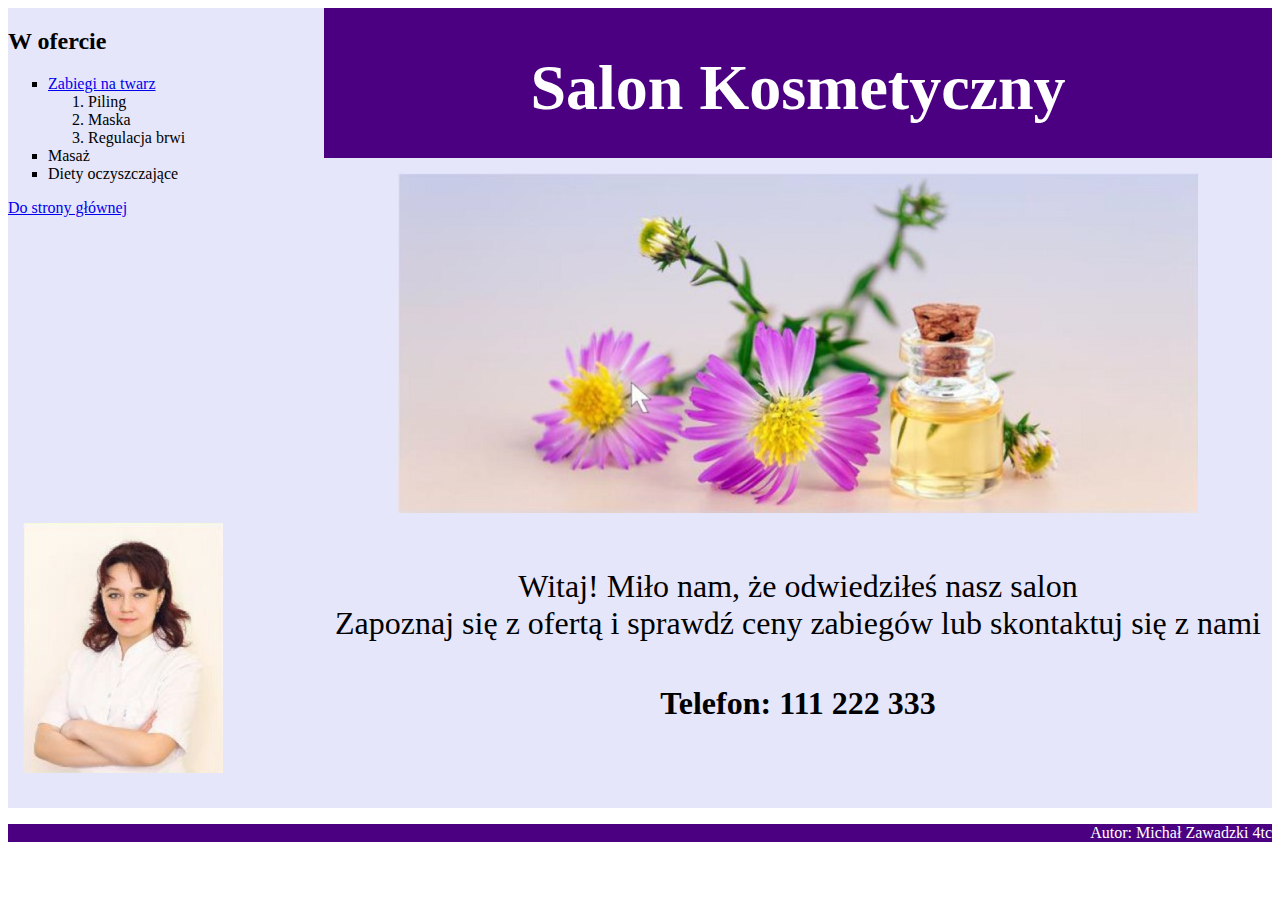
<file: htdocs/2020-09/index.html>
<!DOCTYPE html>
<html lang="en">
<head>
    <meta charset="UTF-8">
    <title>Usługi kosmetyczne</title>
    <link rel="stylesheet" href="styl.css">
</head>
<body>
<div class="flex">
    <div class="flex-col left">
        <div class="l1">
            <h2>W ofercie</h2>
            <ul>
                <li>
                    <a href="twarz.html">Zabiegi na twarz</a>
                    <ol>
                        <li>Piling</li>
                        <li>Maska</li>
                        <li>Regulacja brwi</li>
                    </ol>
                </li>
                <li>Masaż</li>
                <li>Diety oczyszczające</li>
            </ul>
            <a href="index.html">Do strony głównej</a>
        </div>
        <div class="l2">
            <img src="obraz1.jpg" alt="Kosmetyczka">
        </div>
    </div>
    <div class="flex-col right">
        <div class="r1">
            <h1>Salon Kosmetyczny</h1>
        </div>
        <div class="r2">
            <img src="obraz2.jpg" alt="Zabiegi kosmetyczne">
            <p>
                Witaj! Miło nam, że odwiedziłeś nasz salon <br>
                Zapoznaj się z ofertą i sprawdź ceny zabiegów lub skontaktuj się z nami
            </p>
            <h4>
                Telefon: 111 222 333
            </h4>
        </div>
    </div>
</div>
<footer>
    <p>
        Autor: Michał Zawadzki 4tc
    </p>
</footer>
</body>
</html>
</file>
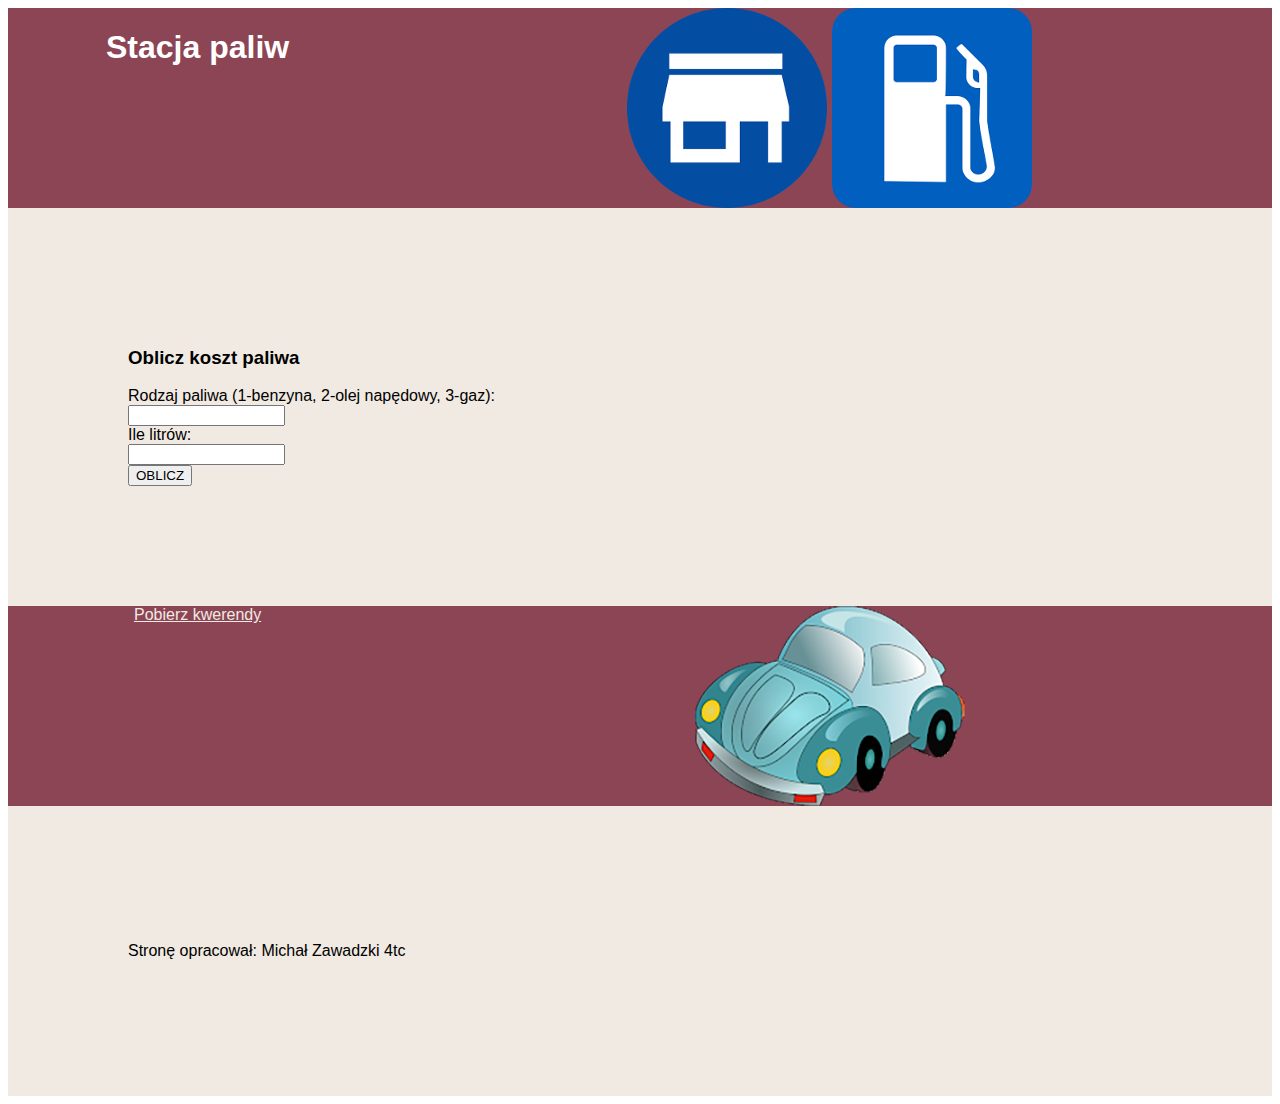
<file: htdocs/2019-10/obliczenia.html>
<!DOCTYPE html>
<html lang="pl">
<head>
    <meta charset="utf-8">
    <title>Stacja paliw</title>
    <link rel="stylesheet" href="styl3.css">
</head>
<body>
<div class="flex-col">
    <div class="flex">
        <div class="lewe">
            <h1>Stacja paliw</h1>
        </div>
        <div class="prawe">
            <a href="stacja.html"><img src="home.png" alt="stacja"></a>
            <a href="obliczenia.html"><img src="znak.png" alt="znak"></a>
        </div>
    </div>
    <main>
        <h3>Oblicz koszt paliwa</h3>
        <label>
            Rodzaj paliwa (1-benzyna, 2-olej napędowy, 3-gaz):
            <br>
            <input type="number" id="rodzaj">
        </label><br>
        <label>
            Ile litrów:
            <br>
            <input type="number" id="ilosc">
        </label><br>
        <button id="button">OBLICZ</button>
        <br>
        <span id="output"></span>
    </main>
    <div class="flex">
        <div class="lewe">
            <a href="kwerendy.txt" download>Pobierz kwerendy</a>
        </div>
        <div class="prawe">
            <img src="samochod.png" alt="samochód">
        </div>
    </div>
    <footer>
        <p>Stronę opracował: Michał Zawadzki 4tc</p>
    </footer>
</div>
<script src="oblicz.js"></script>
</body>
</html>
</file>
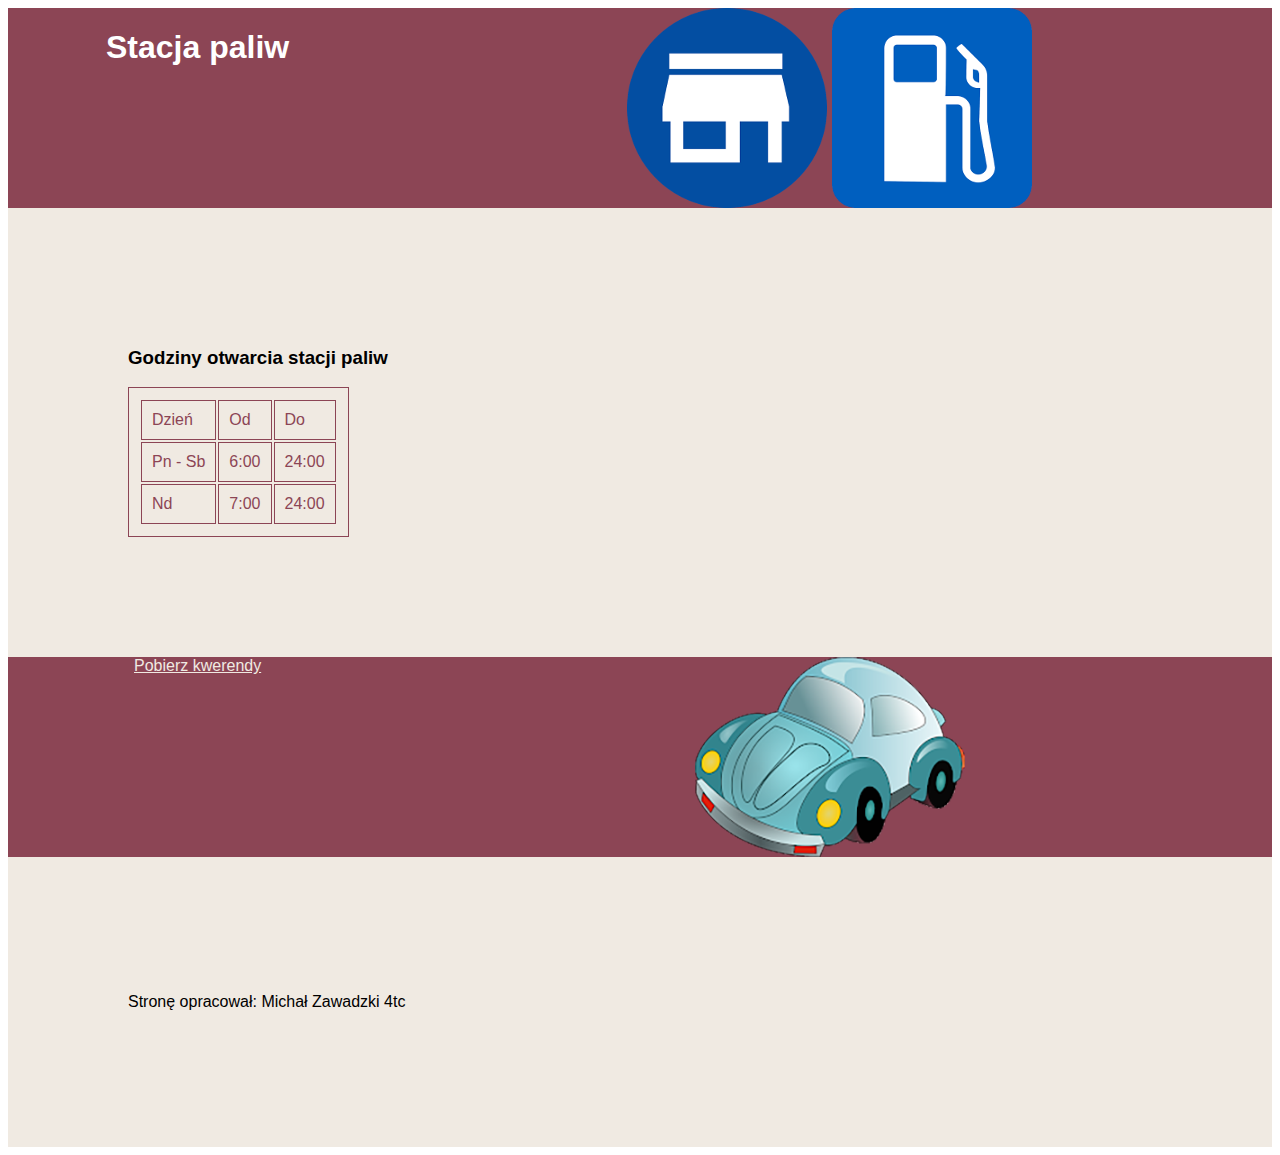
<file: htdocs/2019-10/stacja.html>
<!DOCTYPE html>
<html lang="pl">
<head>
    <meta charset="utf-8">
    <title>Stacja paliw</title>
    <link rel="stylesheet" href="styl3.css">
</head>
<body>
<div class="flex-col">
    <div class="flex">
        <div class="lewe">
            <h1>Stacja paliw</h1>
        </div>
        <div class="prawe">
            <a href="stacja.html"><img src="home.png" alt="stacja"></a>
            <a href="obliczenia.html"><img src="znak.png" alt="znak"></a>
        </div>
    </div>
    <main>
        <h3>Godziny otwarcia stacji paliw</h3>
        <table>
            <tr>
                <td>Dzień</td>
                <td>Od</td>
                <td>Do</td>
            </tr>
            <tr>
                <td>Pn - Sb</td>
                <td>6:00</td>
                <td>24:00</td>
            </tr>
            <tr>
                <td>Nd</td>
                <td>7:00</td>
                <td>24:00</td>
            </tr>
        </table>
    </main>
    <div class="flex">
        <div class="lewe">
            <a href="kwerendy.txt" download>Pobierz kwerendy</a>
        </div>
        <div class="prawe">
            <img src="samochod.png" alt="samochód">
        </div>
    </div>
    <footer>
        <p>Stronę opracował: Michał Zawadzki 4tc</p>
    </footer>
</div>
</body>
</html>
</file>
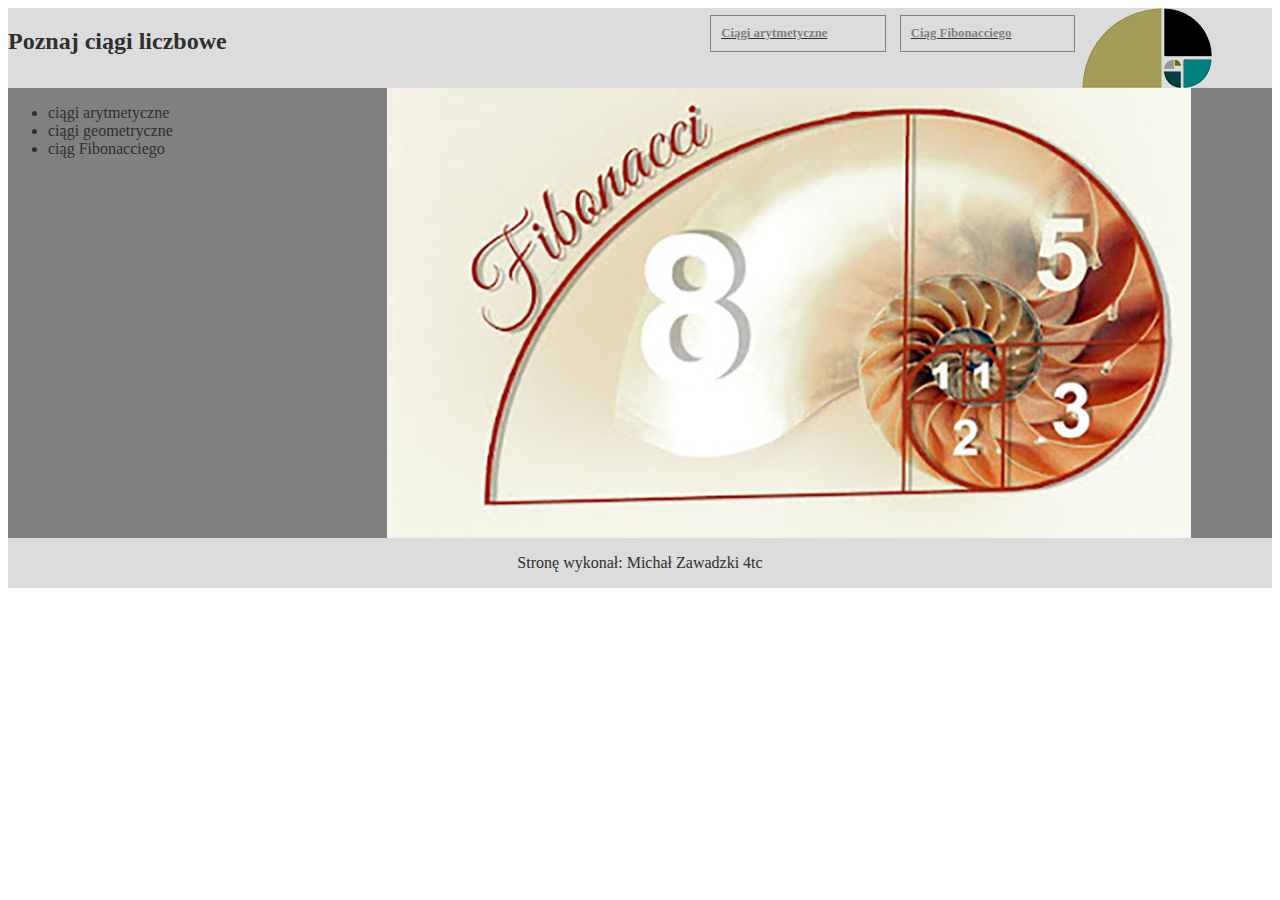
<file: htdocs/2020-03-ciagi/fib.html>
<!DOCTYPE html>
<html lang="pl">
<head>
    <meta charset="UTF-8">
    <title>Ciągi liczbowe</title>
    <link rel="stylesheet" href="styl2.css">
</head>
<body>
<div class="flex-col">
    <header>
        <div class="first">
            <h2>Poznaj ciągi liczbowe</h2>
        </div>
        <div class="rest">
            <a href="liczby.html"><h5>Ciągi arytmetyczne</h5></a>
        </div>
        <div class="rest">
            <a href="fib.html"><h5>Ciąg Fibonacciego</h5></a>
        </div>
        <div class="rest">
            <img src="obraz1.png" alt="Fibonacci">
        </div>
    </header>
    <main>
        <div class="left">
            <ul>
                <li>ciągi arytmetyczne</li>
                <li>ciągi geometryczne</li>
                <li>ciąg Fibonacciego</li>
            </ul>
        </div>
        <div class="right">
            <img src="obraz2.jpg" alt="Fibonacci">
        </div>
    </main>
    <footer>
        <p>
            Stronę wykonał: Michał Zawadzki 4tc
        </p>
    </footer>
</div>
</body>
</html>
</file>
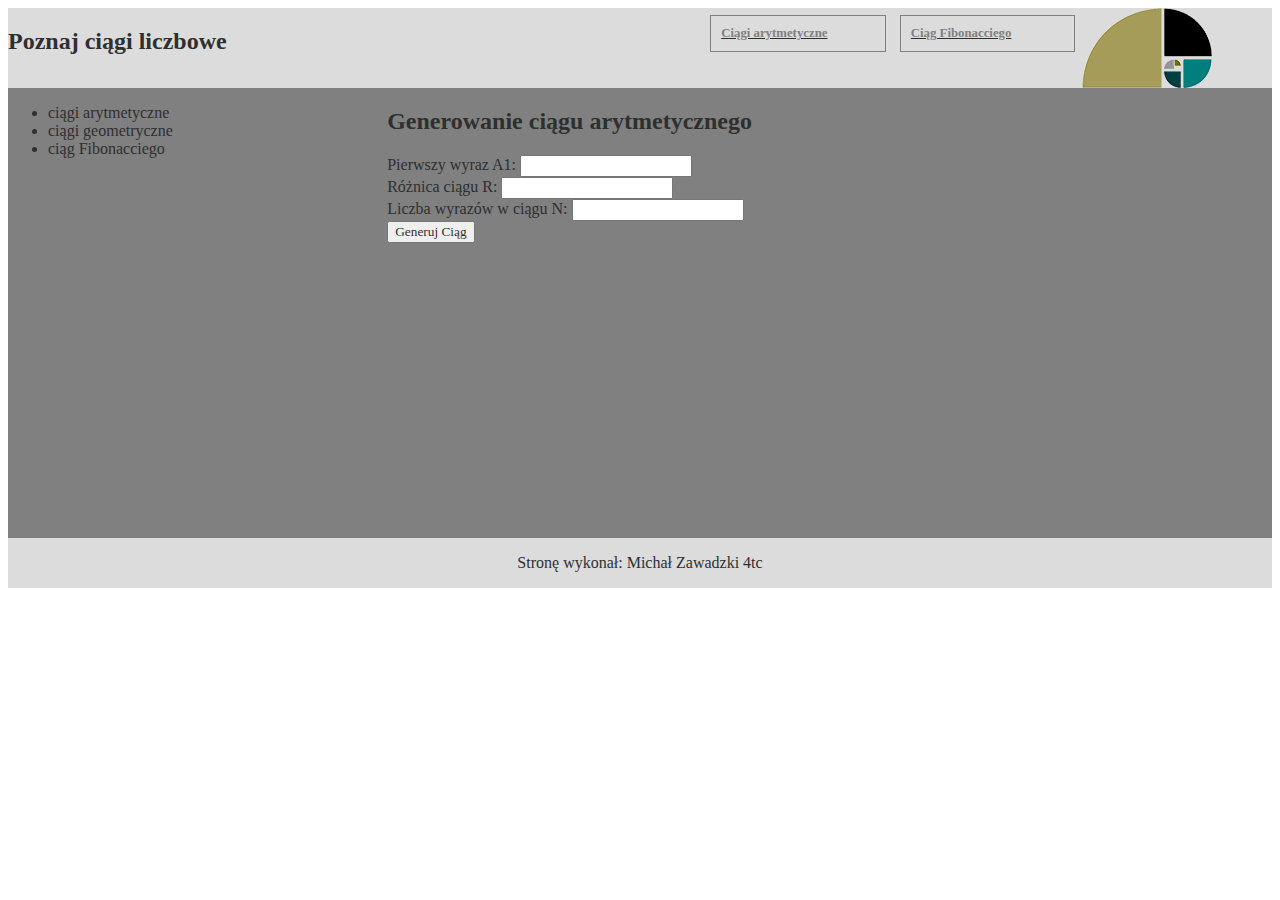
<file: htdocs/2020-03-ciagi/liczby.html>
<!DOCTYPE html>
<html lang="pl">
<head>
    <meta charset="UTF-8">
    <title>Ciągi liczbowe</title>
    <link rel="stylesheet" href="styl2.css">
</head>
<body>
<div class="flex-col">
    <header>
        <div class="first">
            <h2>Poznaj ciągi liczbowe</h2>
        </div>
        <div class="rest">
            <a href="liczby.html"><h5>Ciągi arytmetyczne</h5></a>
        </div>
        <div class="rest">
            <a href="fib.html"><h5>Ciąg Fibonacciego</h5></a>
        </div>
        <div class="rest">
            <img src="obraz1.png" alt="Fibonacci">
        </div>
    </header>
    <main>
        <div class="left">
            <ul>
                <li>ciągi arytmetyczne</li>
                <li>ciągi geometryczne</li>
                <li>ciąg Fibonacciego</li>
            </ul>
        </div>
        <div class="right">
            <h2>Generowanie ciągu arytmetycznego</h2>
            <label>
                Pierwszy wyraz A1:
                <input type="number" id="a">
            </label><br>
            <label>
                Różnica ciągu R:
                <input type="number" id="r">
            </label><br>
            <label>
                Liczba wyrazów w ciągu N:
                <input type="number" id="n">
            </label><br>
            <button onclick="ciag()">
                Generuj Ciąg
            </button>
            <br>
            <span id="wynik"></span>
        </div>
    </main>
    <footer>
        <p>
            Stronę wykonał: Michał Zawadzki 4tc
        </p>
    </footer>
    <script src="ciag.js"></script>
</div>
</body>
</html>
</file>
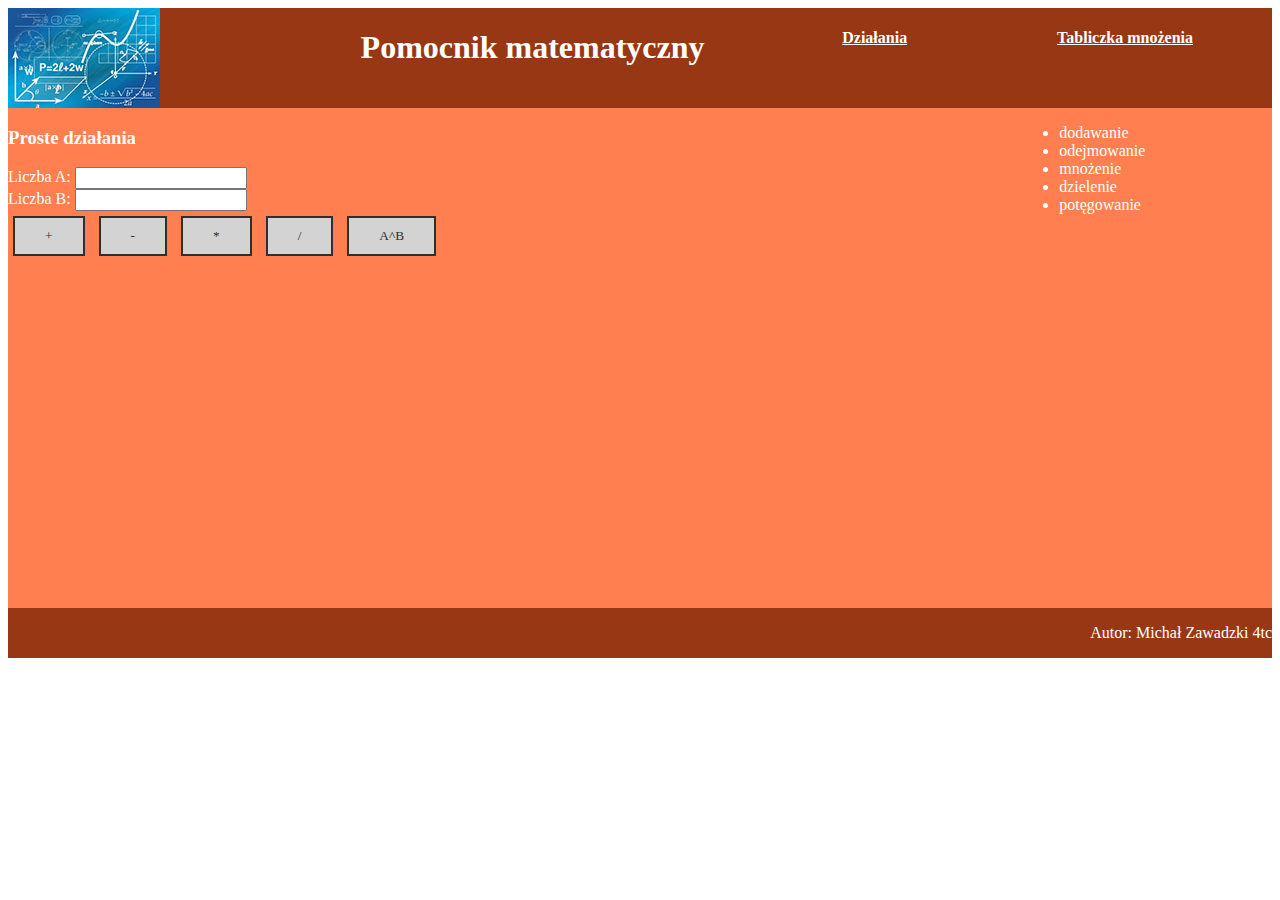
<file: htdocs/2020-03/dzialania.html>
<!DOCTYPE html>
<html lang="pl">
<head>
    <meta charset="UTF-8">
    <title>Działania matematyczne</title>
    <link rel="stylesheet" href="styl.css">
</head>
<body>
<div class="flex-col">
    <div class="flex">
        <div class="banery3">
            <img src="logo.jpg" alt="matematyka">
        </div>
        <div class="drugi-baner">
            <h1>Pomocnik matematyczny</h1>
        </div>
        <div class="banery3">
            <a href="dzialania.html">
                <h4>Działania</h4>
            </a>
        </div>
        <div class="banery3">
            <a href="mnozenie.html">
                <h4>Tabliczka mnożenia</h4>
            </a>
        </div>
    </div>
    <div class="flex">
        <div class="lr left">
            <h3>Proste działania</h3>
            <label>
                Liczba A:
                <input type="number" id="a">
            </label><br>
            <label>
                Liczba B:
                <input type="number" id="b">
            </label><br>
            <button id="add">+</button>
            <button id="subs">-</button>
            <button id="mult">*</button>
            <button id="div">/</button>
            <button id="pow">A^B</button>
            <br>
            <span id="wyn"></span>
        </div>
        <div class="lr right">
            <ul>
                <li>dodawanie</li>
                <li>odejmowanie</li>
                <li>mnożenie</li>
                <li>dzielenie</li>
                <li>potęgowanie</li>
            </ul>
        </div>
    </div>
    <footer>
        <p>Autor: Michał Zawadzki 4tc</p>
    </footer>
    <script src="script.js"></script>
</div>
</body>
</html>
</file>
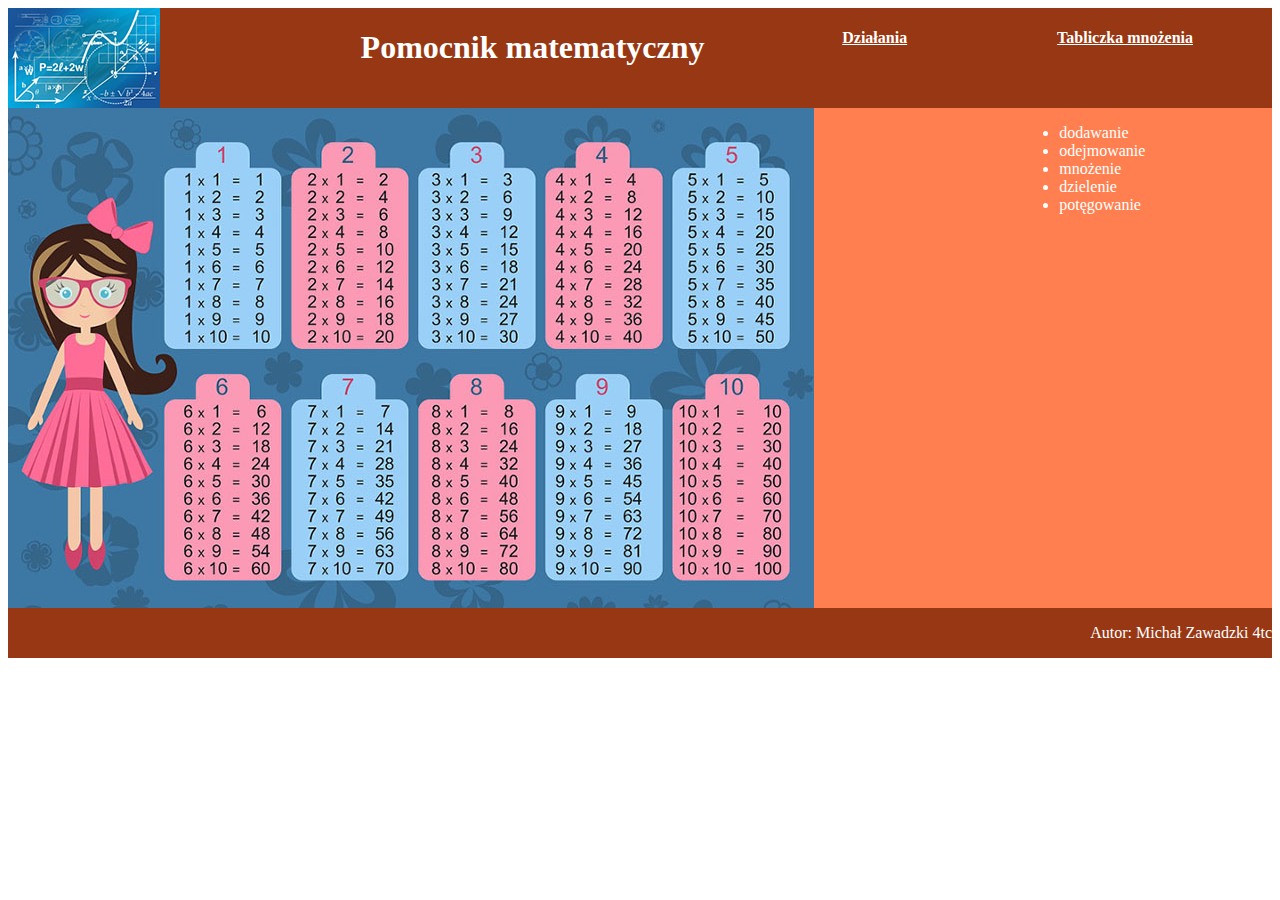
<file: htdocs/2020-03/mnozenie.html>
<!DOCTYPE html>
<html lang="pl">
<head>
    <meta charset="UTF-8">
    <title>Działania matematyczne</title>
    <link rel="stylesheet" href="styl.css">
</head>
<body>
<div class="flex-col">
    <div class="flex">
        <div class="banery3">
            <img src="logo.jpg" alt="matematyka">
        </div>
        <div class="drugi-baner">
            <h1>Pomocnik matematyczny</h1>
        </div>
        <div class="banery3">
            <a href="dzialania.html">
                <h4>Działania</h4>
            </a>
        </div>
        <div class="banery3">
            <a href="mnozenie.html">
                <h4>Tabliczka mnożenia</h4>
            </a>
        </div>
    </div>
    <div class="flex">
        <div class="lr left">
            <img src="obraz2.jpg" alt="tabliczka mnożenia">
        </div>
        <div class="lr right">
            <ul>
                <li>dodawanie</li>
                <li>odejmowanie</li>
                <li>mnożenie</li>
                <li>dzielenie</li>
                <li>potęgowanie</li>
            </ul>
        </div>
    </div>
    <footer>
        <p>Autor: Michał Zawadzki 4tc</p>
    </footer>
</div>
</body>
</html>
</file>
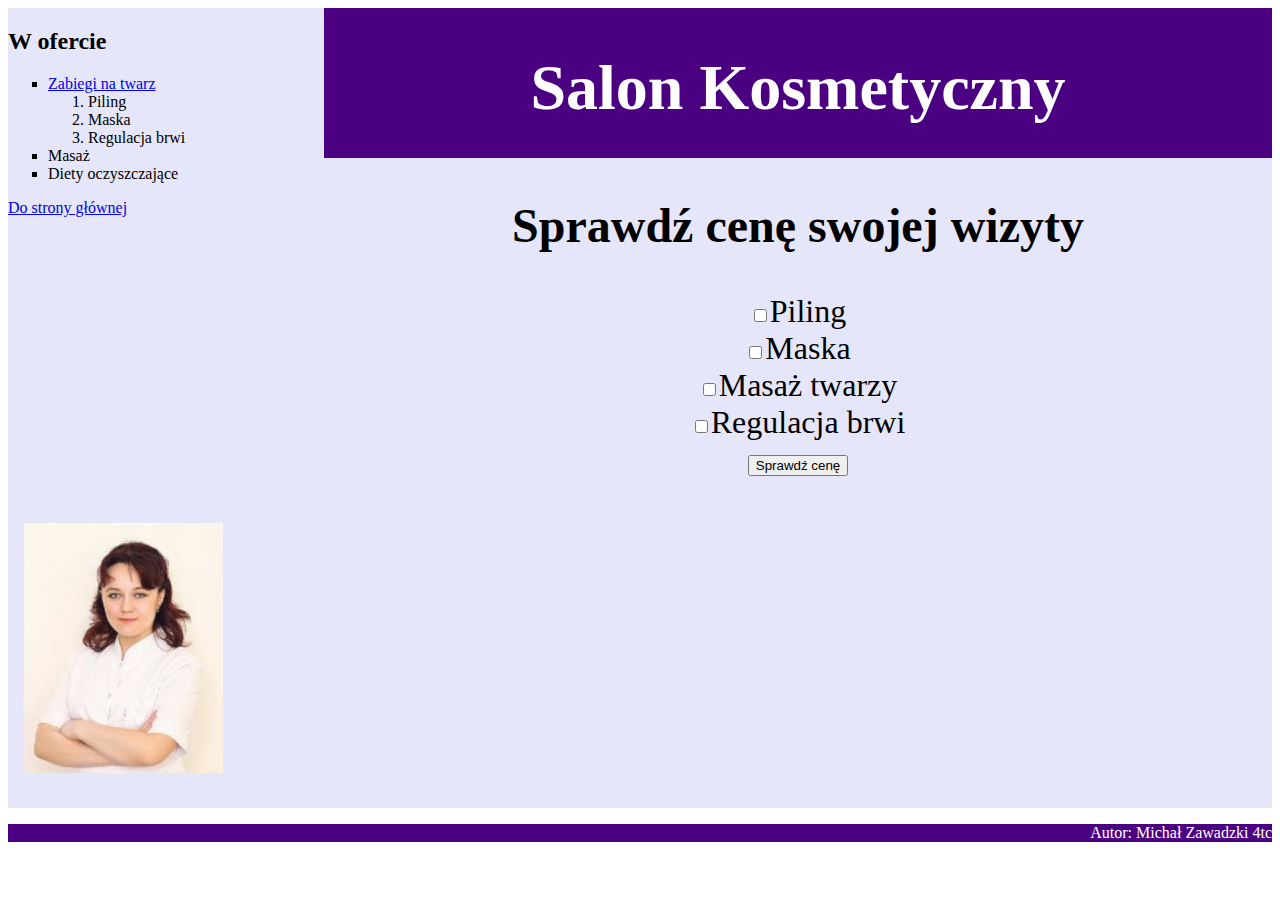
<file: htdocs/2020-09/twarz.html>
<!DOCTYPE html>
<html lang="en">
<head>
    <meta charset="UTF-8">
    <title>Usługi kosmetyczne</title>
    <link rel="stylesheet" href="styl.css">
</head>
<body>
<div class="flex">
    <div class="flex-col left">
        <div class="l1">
            <h2>W ofercie</h2>
            <ul>
                <li>
                    <a href="twarz.html">Zabiegi na twarz</a>
                    <ol>
                        <li>Piling</li>
                        <li>Maska</li>
                        <li>Regulacja brwi</li>
                    </ol>
                </li>
                <li>Masaż</li>
                <li>Diety oczyszczające</li>
            </ul>
            <a href="index.html">Do strony głównej</a>
        </div>
        <div class="l2">
            <img src="obraz1.jpg" alt="Kosmetyczka">
        </div>
    </div>
    <div class="flex-col right">
        <div class="r1">
            <h1>Salon Kosmetyczny</h1>
        </div>
        <div class="r2">
            <h2>Sprawdź cenę swojej wizyty</h2>
            <input type="checkbox" id="piling"><label for="piling">Piling</label><br>
            <input type="checkbox" id="maska"><label for="maska">Maska</label><br>
            <input type="checkbox" id="masaz"><label for="masaz">Masaż twarzy</label><br>
            <input type="checkbox" id="regulacja"><label for="regulacja">Regulacja brwi</label><br>
            <button id="button">Sprawdź cenę</button>
            <br><br>
            <span id="wynik"></span>
        </div>
    </div>
</div>
<footer>
    <p>
        Autor: Michał Zawadzki 4tc
    </p>
</footer>
<script src="script.js"></script>
</body>
</html>
</file>
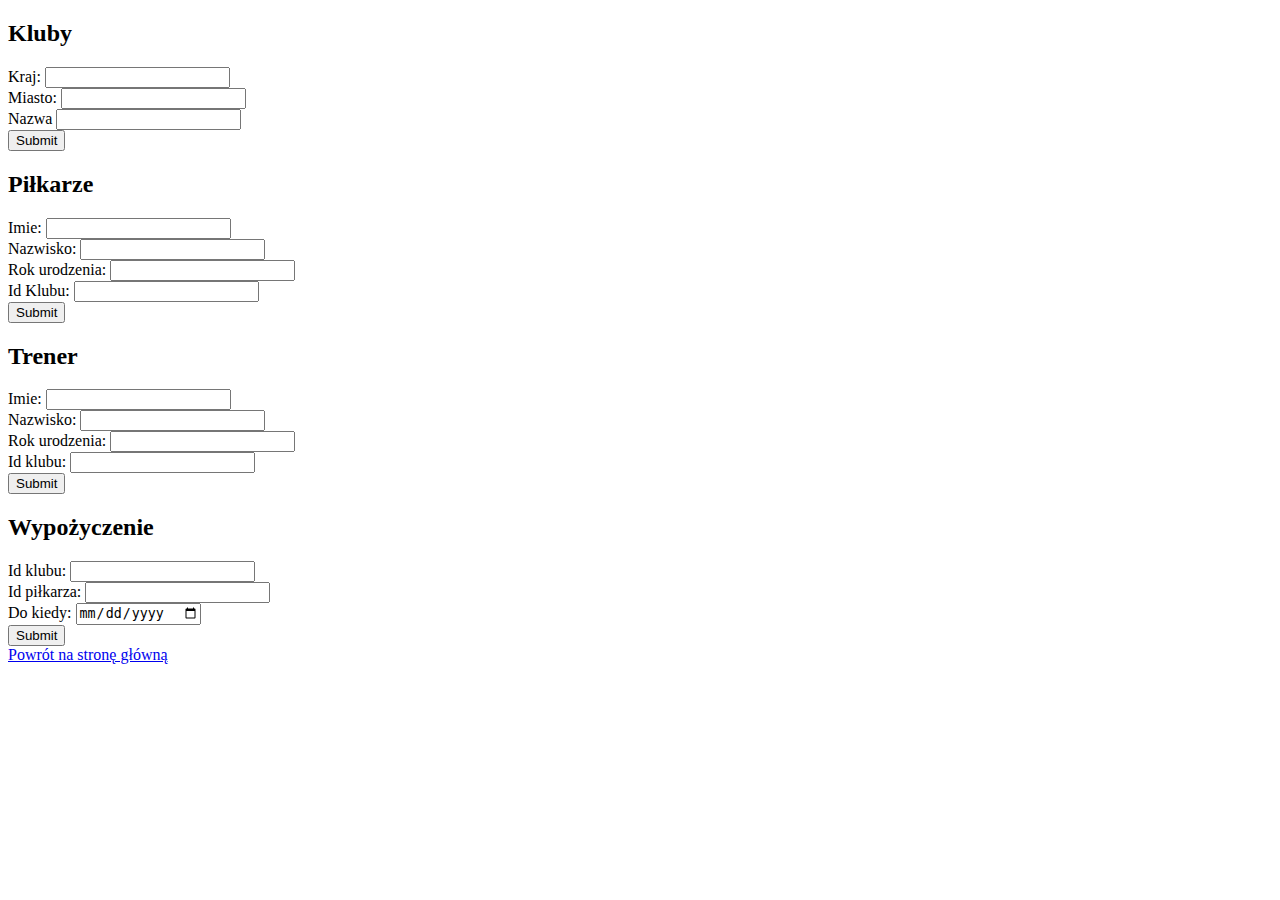
<file: htdocs/grupowe/insert.html>
<!DOCTYPE html>
<html lang="pl">
<head>
    <meta charset="UTF-8">
    <title>Dodawanie danych</title>
</head>
<body>
<h2>Kluby</h2>
<form action="upload.php" method="post">
    <label>
        Kraj:
        <input name="kluby[kraj]" required>
    </label><br>
    <label>
        Miasto:
        <input name="kluby[miasto]" required>
    </label><br>
    <label>
        Nazwa
        <input name="kluby[nazwa]" required>
    </label><br>
    <input type="submit">
</form>

<h2>Piłkarze</h2>
<form action="upload.php" method="post">
    <label>
        Imie:
        <input name="pilkarze[imie]" required>
    </label><br>
    <label>
        Nazwisko:
        <input name="pilkarze[nazwisko]" required>
    </label><br>
    <label>
        Rok urodzenia:
        <input type="number" name="pilkarze[rok]" required>
    </label><br>
    <label>
        Id Klubu:
        <input type="number" name="pilkarze[id]">
    </label><br>
    <input type="submit">
</form>

<h2>Trener</h2>
<form action="upload.php" method="post">
    <label>
        Imie:
        <input type="text" name="trener[imie]">
    </label><br>
    <label>
        Nazwisko:
        <input type="text" name="trener[nazwisko]">
    </label><br>
    <label>
        Rok urodzenia:
        <input type="number" name="trener[rok]">
    </label><br>
    <label>
        Id klubu:
        <input type="number" name="trener[id]">
    </label><br>
    <input type="submit">
</form>

<h2>Wypożyczenie</h2>
<form action="upload.php" method="post">
    <label>
        Id klubu:
        <input type="number" name="wypo[klub]" required>
    </label><br>
    <label>
        Id piłkarza:
        <input type="number" name="wypo[pilkarz]" required>
    </label><br>
    <label>
        Do kiedy:
        <input type="date" name="wypo[data]" required>
    </label><br>
    <input type="submit">
</form>
<a href="index.php">Powrót na stronę główną</a>
</body>
</html>
</file>
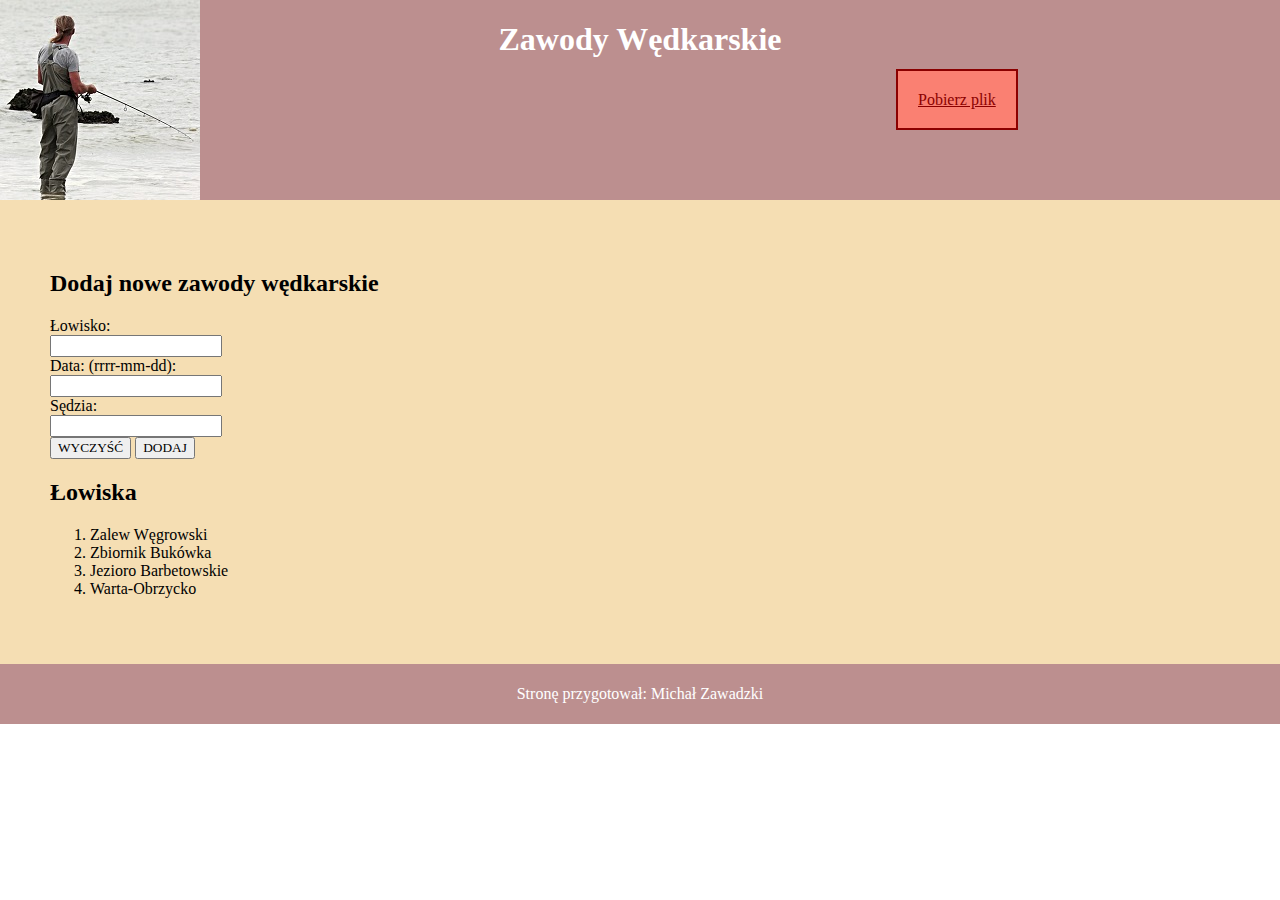
<file: htdocs/wiosna2019/zawody.html>
<!DOCTYPE html>
<html lang="pl">
<head>
    <meta charset="UTF-8">
    <title>Wędkowanie - moje hobby</title>
    <link rel="stylesheet" href="styl5.css">
</head>
<body>
<div class="flex">
    <div class="side">
        <img src="zawody.jpg" alt="zawody wędkarskie">
    </div>
    <div class="main">
        <h1>Zawody Wędkarskie</h1>
    </div>
    <div class="side">
        <a download href="kwerendy.txt">Pobierz plik</a>
    </div>
</div>
<main>
    <h2>Dodaj nowe zawody wędkarskie</h2>
    <form method="post" action="zgloszenie.php">
        <label for="lowisko">
            Łowisko:<br>
            <input type="number" name="lowisko" id="lowisko">
        </label><br>
        <label for="date">
            Data: (rrrr-mm-dd):<br>
            <input name="date" id="date">
        </label><br>
        <label for="sedzia">
            Sędzia:<br>
            <input type="text" id="sedzia" name="sedzia">
        </label><br>
        <button type="reset">WYCZYŚĆ</button>
        <button type="submit">DODAJ</button>
    </form>
    <h2>Łowiska</h2>
    <ol>
        <li>Zalew Węgrowski</li>
        <li>Zbiornik Bukówka</li>
        <li>Jezioro Barbetowskie</li>
        <li>Warta-Obrzycko</li>
    </ol>
</main>
<footer>
    <p>Stronę przygotował: Michał Zawadzki</p>
</footer>
</body>
</html>
</file>
<file: htdocs/2020-09/styl.css>
body {
    font-family: Garamond;
}

.left {
    width: 25%;
}

.l1 {
    height: 500px;
    background-color: lavender;
}

.l2 {
    height: 300px;
    background-color: lavender;
}

.right {
    width: 75%;
}

.r1 {
    height: 150px;
    background-color: indigo;
    color: white;
    font-size: 200%;
    text-align: center;
}

.r2 {
    height: 650px;
    background-color: lavender;
    font-size: 200%;
    text-align: center;
}

footer {
    background-color: indigo;
    color: white;
    text-align: right;
}

ul {
    list-style: square;
}

img {
    padding: 5px;
    margin: 10px;
}

img:hover {
    padding: 4px;
    border: 1px solid indigo;
}

.flex {
    display: flex;
}

.flex-col {
    display: flex;
    flex-direction: column;
}
</file>
<file: htdocs/2019-10/styl3.css>
* {
    font-family: Helvetica;
}

:root {
    --tlo: rgb(140, 69, 85);
}

.flex-col {
    display: flex;
    flex-direction: column;
}

.flex {
    display: flex;
}

.lewe {
    background-color: var(--tlo);
    color: white;
    width: 30%;
    height: 200px;
    text-align: center;
}

.prawe {
    background-color: var(--tlo);
    color: white;
    width: 70%;
    height: 200px;
    text-align: center;
}

footer, main {
    background-color: rgb(240, 234, 226);
    padding: 120px;
}

table, td {
    border: 1px var(--tlo) solid;
    color: var(--tlo);
    padding: 10px;
}

a {
    color: rgb(240, 234, 226);
}
</file>
<file: htdocs/2020-03-ciagi/styl2.css>
* {
    font-family: Verdana;
    color: #2f2f2f;
}

.flex-col {
    display: flex;
    flex-direction: column;
}

header {
    display: flex;
}

.first {
    background-color: #dcdcdc;
    width: 55%;
    height: 80px;
}

.rest {
    background-color: #dcdcdc;
    width: 15%;
    height: 80px;
}

main {
    display: flex;
}

.left {
    background-color: #808080;
    width: 30%;
    height: 450px;
}

.right {
    background-color: #808080;
    width: 70%;
    height: 450px;
}

footer {
    background-color: #dcdcdc;
    text-align: center;
}

h5 {
    color: #808080;
    border: solid 1px #808080;
    padding: 10px;
    margin: 7px;
    font-size: 80%;
}

input {
    color: gray;
}
</file>
<file: htdocs/2020-03/styl.css>
* {
    font-family: Tahoma;
    color: white;
}

.flex-col {
    display: flex;
    flex-direction: column;
}

.flex {
    display: flex;
}

.banery3 {
    background-color: #983713;
    width: 17%;
    height: 100px;
}

.drugi-baner {
    background-color: #983713;
    width: 49%;
    text-align: center;
    height: 100px;
}

.lr {
    background-color: #ff7f50;
    height: 500px;
}

.left {
    width: 80%;
}

.right {
    width: 20%;
}

footer {
    background-color: #983713;
    text-align: right;
}

button {
    background-color: #d3d3d3;
    color: #2f2f2f;
    border: solid 2px #2f2f2f;
    margin: 5px;
    padding: 10px 30px;
}

input {
    color: orange;
}
</file>
<file: htdocs/wiosna2019/styl5.css>
:root {
    --bg-content: rosybrown;
}

* {
    font-family: Tahoma;
}

body {
    margin: 0 auto;
}
.side {
    background-color: var(--bg-content);
    color: white;
    width: 30%;
    height: 200px;
}

.main {
    background-color: var(--bg-content);
    color: white;
    width: 40%;
    height: 200px;
    text-align: center;
}

main {
    background-color: wheat;
    padding: 50px;
}

footer {
    background-color: var(--bg-content);
    color: white;
    padding: 5px;
    text-align: center;
}

a {
    border: 2px solid darkred;
    background-color: salmon;
    color: darkred;
    padding: 20px;
    line-height: 200px;
}

.flex {
    display: flex;
}
</file>
